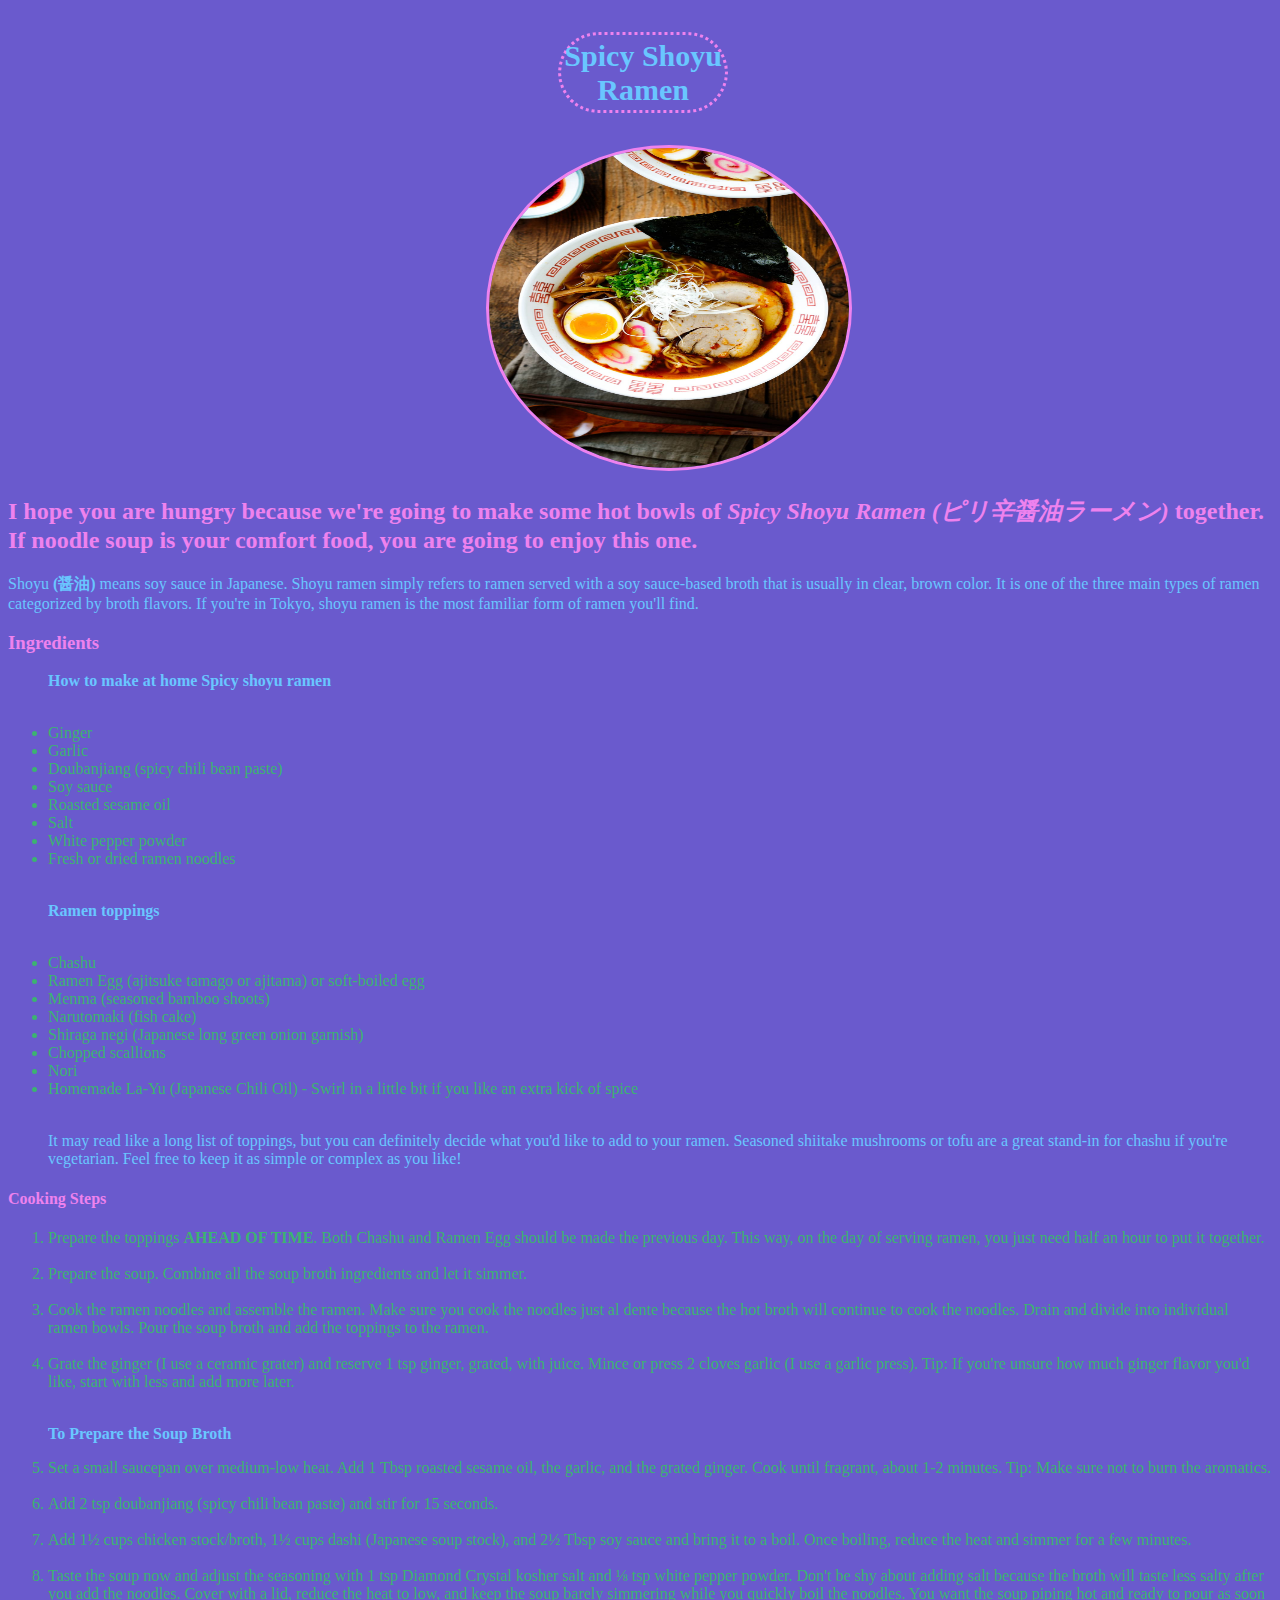
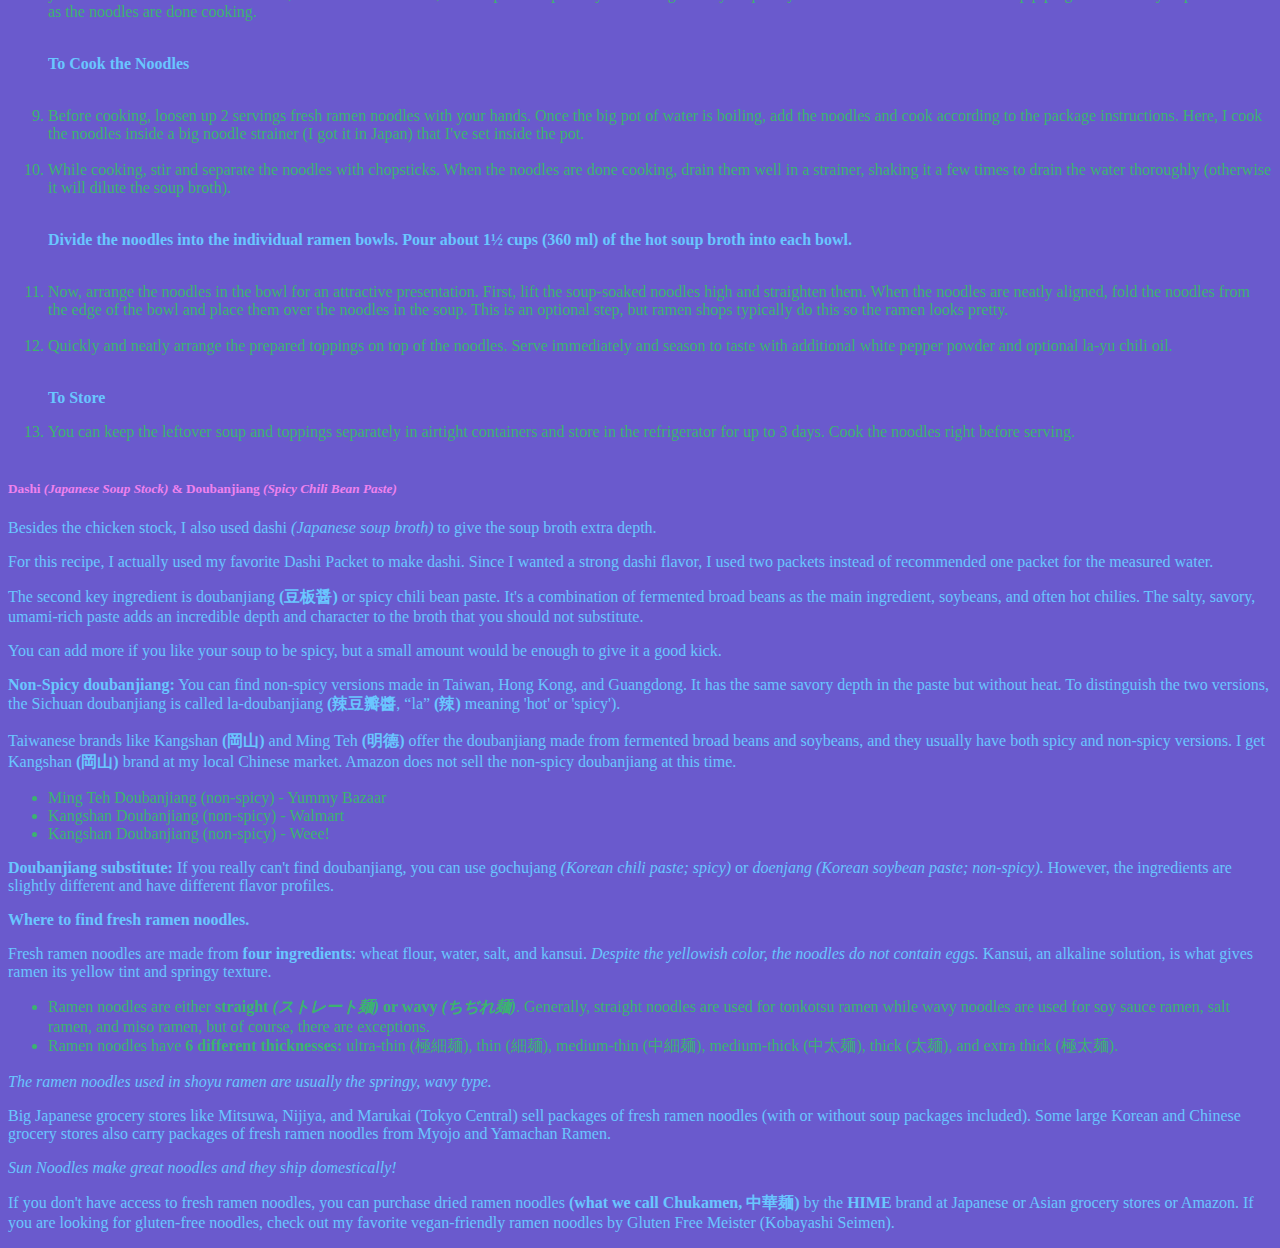
<file: recipes/spicy-shoyu-ramen.html>
<!DOCTYPE html>
<html lang="en">
<head>
  <meta charset="UTF-8">
  <meta name="viewport" content="width=device-width, initial-scale=1.0">
  <link href="../spicy-shoyu-ramen.css" rel="stylesheet" type="text/css">
  <title>Spicy Shoyu Ramen Recipe</title> 
</head>

<body>
      <h1>Spicy Shoyu Ramen</h1>
      <img src="../recipe-images/spicyshoyuramen.jpg" alt="Spicy shoyu ramen" style="width: 360px;height: 320px;">
   

      <h2>I hope you are hungry because we're going to make some hot bowls of <em>Spicy 
          Shoyu Ramen (ピリ辛醤油ラーメン)</em> together. If noodle soup is your comfort food, you are going to enjoy this one.
      </h2>

    <div>
        <p>Shoyu <strong>(醤油)</strong> means soy sauce in Japanese. 
          Shoyu ramen simply refers to ramen served with a soy 
          sauce-based broth that is usually in clear, brown color. 
          It is one of the three main types of ramen categorized by broth flavors. 
          If you're in Tokyo, shoyu ramen is the most familiar form of ramen you'll find. 
        </p>
    </div>

    <h3>Ingredients</h3>
       
     <div>
        <ul>
          <p><strong>How to make at home Spicy shoyu ramen</strong></p>
          <br>
            <li>Ginger</li>
            <li>Garlic</li>
            <li>Doubanjiang (spicy chili bean paste)</li>
            <li>Soy sauce</li>
            <li>Roasted sesame oil</li>
            <li>Salt</li>
            <li>White pepper powder</li>
            <li>Fresh or dried ramen noodles</li>
            <br>
            <p><strong>Ramen toppings</strong></p>
            <br>
            <li>Chashu</li>
            <li>Ramen Egg (ajitsuke tamago or ajitama) or soft-boiled egg</li>
            <li>Menma (seasoned bamboo shoots)</li>
            <li>Narutomaki (fish cake)</li>
            <li>Shiraga negi (Japanese long green onion garnish)</li>
            <li>Chopped scallions</li>
            <li>Nori</li>
            <li>Homemade La-Yu (Japanese Chili Oil) - Swirl in a little bit if you like an extra kick of spice</li>
            <br>
            <div>
              <p>It may read like a long list of toppings, but you can definitely decide what 
                you'd like to add to your ramen. Seasoned shiitake mushrooms or tofu are a 
                great stand-in for chashu if you're vegetarian. Feel free to keep it as simple
                or complex as you like!
              </p>
            </div>
        </ul>
     </div>

     <h4>Cooking Steps</h4>

    <div>
      <ol>
        <li>Prepare the toppings <strong>AHEAD OF TIME</strong>. 
            Both Chashu and Ramen Egg should be made the previous day.
            This way, on the day of serving ramen, you just need half an
            hour to put it together.
        </li>
        <br>
        <li>Prepare the soup. Combine all the soup broth ingredients and let it simmer.</li>
        <br>
        <li>Cook the ramen noodles and assemble the ramen. Make sure you cook the noodles
            just al dente because the hot broth will continue to cook the noodles. 
            Drain and divide into individual ramen bowls. 
            Pour the soup broth and add the toppings to the ramen.
        </li>
        <br>
        <li>Grate the ginger (I use a ceramic grater) and reserve 1 tsp ginger, 
            grated, with juice. Mince or press 2 cloves garlic (I use a garlic press). 
            Tip: If you're unsure how much ginger flavor you'd like, start with less and 
            add more later.
        </li>
        <br>

      <div>
       <p><strong>To Prepare the Soup Broth</strong></p>
      </div>
  
        <li>Set a small saucepan over medium-low heat. Add 1 Tbsp roasted sesame oil, 
            the garlic, and the grated ginger. Cook until fragrant, about 1-2 minutes. 
            Tip: Make sure not to burn the aromatics.
        </li>
        <br>
        <li>Add 2 tsp doubanjiang (spicy chili bean paste) and stir for 15 seconds.</li>
        <br>
        <li>Add 1½ cups chicken stock/broth, 1½ cups dashi (Japanese soup stock), 
            and 2½ Tbsp soy sauce and bring it to a boil. Once boiling, reduce the 
            heat and simmer for a few minutes.
        </li>
        <br>
        <li>Taste the soup now and adjust the seasoning with 1 tsp Diamond Crystal 
            kosher salt and ⅛ tsp white pepper powder. Don't be shy about adding salt 
            because the broth will taste less salty after you add the noodles. 
            Cover with a lid, reduce the heat to low, and keep the soup barely 
            simmering while you quickly boil the noodles. You want the soup piping 
            hot and ready to pour as soon as the noodles are done cooking.
        </li>
        <br>

        <div>
          <p><strong>To Cook the Noodles</strong></p>
        </div>
        <br>
        <li>Before cooking, loosen up 2 servings fresh ramen noodles with your hands. 
            Once the big pot of water is boiling, add the noodles and cook according 
            to the package instructions. Here, I cook the noodles inside a big noodle 
            strainer (I got it in Japan) that I've set inside the pot.
        </li>
        <br>
        <li>While cooking, stir and separate the noodles with chopsticks. 
            When the noodles are done cooking, drain them well in a strainer, 
            shaking it a few times to drain the water thoroughly (otherwise it will 
            dilute the soup broth).
        </li>
        <br>
        <div>
          <p><strong>Divide the noodles into the individual ramen bowls. 
          Pour about 1½ cups (360 ml) of the hot soup broth into each bowl.
          </strong></p>
        </div>
        <br>
        <li>Now, arrange the noodles in the bowl for an attractive presentation. 
            First, lift the soup-soaked noodles high and straighten them. 
            When the noodles are neatly aligned, fold the noodles from the edge of the bowl
            and place them over the noodles in the soup. This is an optional step, but ramen
            shops typically do this so the ramen looks pretty.
        </li>
        <br>
        <li>Quickly and neatly arrange the prepared toppings on top of the noodles. 
            Serve immediately and season to taste with additional white pepper powder 
            and optional la-yu chili oil.
        </li>
        <br>
        <div>
          <p><strong>To Store</strong></p>
        </div>
        <li>You can keep the leftover soup and toppings separately 
            in airtight containers and store in the refrigerator for up to 3 days. 
            Cook the noodles right before serving.
        </li>
        <br>


      </ol>
    </div>

      <h5>Dashi <em>(Japanese Soup Stock)</em> & Doubanjiang <em>(Spicy Chili Bean Paste)</em></h5>

      <div>
        <p>Besides the chicken stock, I also used dashi <em>(Japanese soup broth)</em>
          to give the soup broth extra depth.
        </p>
      </div>
      <div>
        <p>For this recipe, I actually used my favorite Dashi Packet to make dashi.
          Since I wanted a strong dashi flavor, I used two packets instead of 
          recommended one packet for the measured water.
        </p>
      </div>
      <div>
        <p>The second key ingredient is doubanjiang <strong>(豆板醤)</strong> or spicy chili bean paste.
          It's a combination of fermented broad beans as the main ingredient, soybeans,
          and often hot chilies. The salty, savory, umami-rich paste adds an incredible
          depth and character to the broth that you should not substitute.
        </p>
      </div>
      <div>
        <p>
          You can add more if you like your soup to be spicy, 
          but a small amount would be enough to give it a good kick.
        </p>
      </div>
      <div>
        <p>
          <strong>Non-Spicy doubanjiang:</strong> You can find non-spicy versions made in Taiwan, 
          Hong Kong, and Guangdong. It has the same savory depth in the paste but without heat.
          To distinguish the two versions, the Sichuan doubanjiang is called la-doubanjiang 
          <strong>(辣豆瓣醬</strong>, “la” <strong>(辣)</strong> meaning 'hot' or 'spicy').
        </p>
      </div>
      <div>
        <p>
          Taiwanese brands like Kangshan <strong>(岡山)</strong> and Ming Teh <strong>(明德)</strong>
          offer the doubanjiang made from fermented broad beans and soybeans, 
          and they usually have both spicy and non-spicy versions. I get Kangshan 
          <strong>(岡山)</strong> brand at my local Chinese market. 
          Amazon does not sell the non-spicy doubanjiang at this time.
        </p>
      </div>
        <ul>
          <li>Ming Teh Doubanjiang (non-spicy) - Yummy Bazaar</li>
          <li>Kangshan Doubanjiang (non-spicy) - Walmart</li>
          <li>Kangshan Doubanjiang (non-spicy) - Weee!</li>
        </ul>
      <div></div>
        <p>
          <strong>Doubanjiang substitute:</strong> If you really can't find doubanjiang,
          you can use gochujang <em>(Korean chili paste; spicy)</em> or <em>doenjang
          (Korean soybean paste; non-spicy).</em> However, the ingredients are
          slightly different and have different flavor profiles.
        </p>
      </div>
      <div>
        <p><strong>Where to find fresh ramen noodles.</strong></p>
      </div> 
      <div>
        <p>
          Fresh ramen noodles are made from <strong>four ingredients</strong>: wheat flour,
          water, salt, and kansui. <em>Despite the yellowish color, the noodles
          do not contain eggs.</em> Kansui, an alkaline solution, is what gives 
          ramen its yellow tint and springy texture.
        </p>
      </div> 
        <ul>
          <li>Ramen noodles are either <strong>straight <em>(ストレート麺)</em> or wavy <em>(ちぢれ麺)</em></strong>.
              Generally, straight noodles are used for tonkotsu ramen while wavy
              noodles are used for soy sauce ramen, salt ramen, and miso ramen, 
              but of course, there are exceptions.
          </li>
          <li>
            Ramen noodles have <strong>6 different thicknesses:</strong> ultra-thin (極細麺), thin (細麺),
            medium-thin (中細麺), medium-thick (中太麺), thick (太麺), and extra thick (極太麺).
          </li>
        </ul>
      <div>
        <p><em>The ramen noodles used in shoyu ramen are usually the springy, wavy type.</em></p>
      </div> 
      <div>
        <p>Big Japanese grocery stores like Mitsuwa, Nijiya, and Marukai (Tokyo Central) sell 
          packages of fresh ramen noodles (with or without soup packages included). 
          Some large Korean and Chinese grocery stores also carry packages of fresh 
          ramen noodles from Myojo and Yamachan Ramen.
        </p>
      </div> 
      <div>
        <p><em>Sun Noodles make great noodles and they ship domestically!</em></p>
      </div> 
      <div>
        <p>If you don't have access to fresh ramen noodles, you can purchase dried 
          ramen noodles <strong><em></em>(what we call Chukamen, 中華麺)</em></strong> 
          by the <strong>HIME</strong> brand at 
          Japanese or Asian grocery stores or Amazon.
          If you are looking for gluten-free noodles, 
          check out my favorite vegan-friendly ramen noodles by 
          Gluten Free Meister (Kobayashi Seimen).
        </p>
      </div>
  </body>
</html>
</file>
<file: spicy-shoyu-ramen.css>
body{
  background-color: slateblue;
}


h1{
  font-size: 30px;
  color:rgb(105, 198, 255);
  border-color: violet;
  margin: 2rem auto;
  text-align: center;
  font-family: 'Times New Roman', Times, serif;
  margin-left: 43.5%;
  margin-right: 43%;
  padding-top: 4px;
  padding-bottom: 3px;
  border-style: dotted;
  border-radius: 75px;
  border-width: 3px;
}

h2, h3, h4, h5, h6{
  color:violet;
  font-family: 'Times New Roman', Times, serif;
}
p{
  color: rgb(105, 198, 255);
  font-family: 'Times New Roman', Times, serif;
}

img{
  border: 5px solid violet;
  border-radius: 50%;
  border-width: 3px;
  margin-left: 37.8%;
  margin-right: 44%;
  font-family: 'Times New Roman', Times, serif;
}

li,ul{
  color:mediumseagreen;
  font-family: 'Times New Roman', Times, serif;
}
</file>
